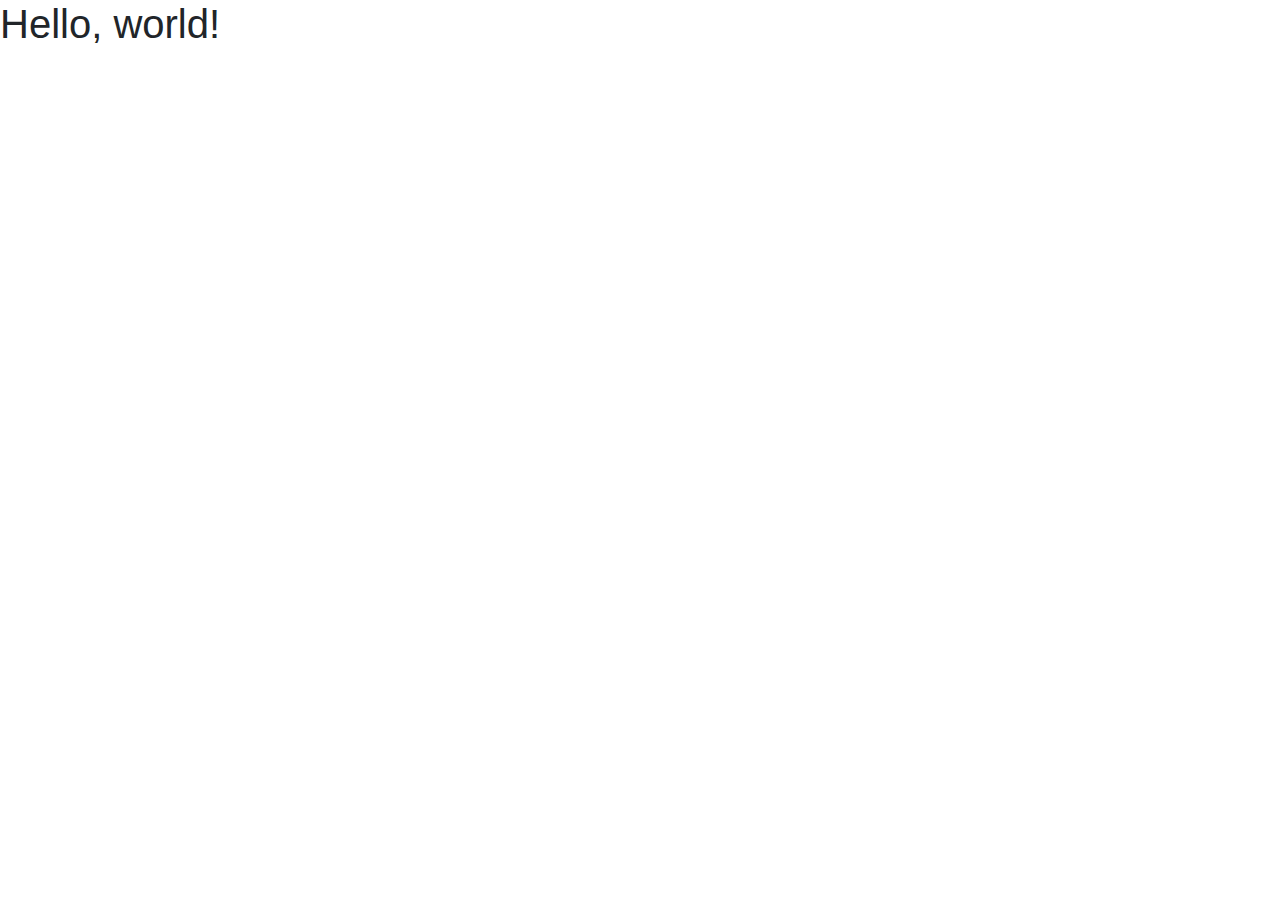
<file: templates/base.html>
<!doctype html>
<html lang="en">
 <head>
   <!-- Required meta tags -->
   <meta charset="utf-8">
   <meta name="viewport" content="width=device-width, initial-scale=1, shrink-to-fit=no">
   <!-- Bootstrap CSS -->
   <link rel="stylesheet" href="https://stackpath.bootstrapcdn.com/bootstrap/4.4.1/css/bootstrap.min.css" integrity="sha384-Vkoo8x4CGsO3+Hhxv8T/Q5PaXtkKtu6ug5TOeNV6gBiFeWPGFN9MuhOf23Q9Ifjh" crossorigin="anonymous">
   <title>Hello, world!</title>
 </head>
 <body>
   <h1>Hello, world!</h1>
   <!-- Optional JavaScript -->
   <!-- jQuery first, then Popper.js, then Bootstrap JS -->
   <script src="https://code.jquery.com/jquery-3.4.1.slim.min.js" integrity="sha384-J6qa4849blE2+poT4WnyKhv5vZF5SrPo0iEjwBvKU7imGFAV0wwj1yYfoRSJoZ+n" crossorigin="anonymous"></script>
   <script src="https://cdn.jsdelivr.net/npm/popper.js@1.16.0/dist/umd/popper.min.js" integrity="sha384-Q6E9RHvbIyZFJoft+2mJbHaEWldlvI9IOYy5n3zV9zzTtmI3UksdQRVvoxMfooAo" crossorigin="anonymous"></script>
   <script src="https://stackpath.bootstrapcdn.com/bootstrap/4.4.1/js/bootstrap.min.js" integrity="sha384-wfSDF2E50Y2D1uUdj0O3uMBJnjuUD4Ih7YwaYd1iqfktj0Uod8GCExl3Og8ifwB6" crossorigin="anonymous"></script>
 </body>
</html>
</file>
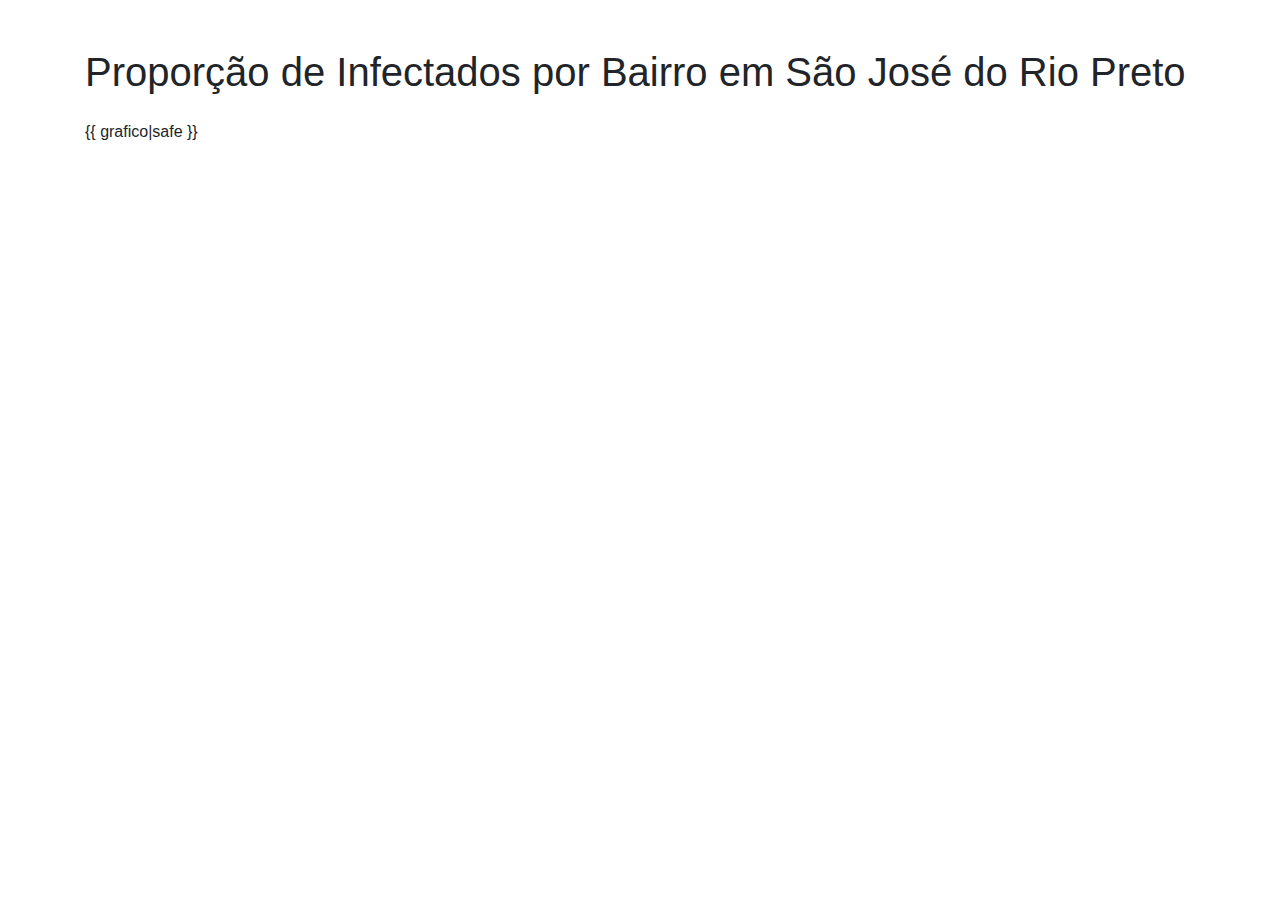
<file: templates/dashboard2.html>
<!DOCTYPE html>
<html lang="en">
<head>
    <meta charset="UTF-8">
    <meta name="viewport" content="width=device-width, initial-scale=1.0">
    <title>Dashboard</title>
    <!-- Bootstrap CSS -->
    <link href="https://maxcdn.bootstrapcdn.com/bootstrap/4.5.2/css/bootstrap.min.css" rel="stylesheet">
    <!-- Plotly.js library -->
    <script src="https://cdn.plot.ly/plotly-latest.min.js"></script>
</head>
<body>
    <div class="container mt-5">
        <h1 class="mb-4">Proporção de Infectados por Bairro em São José do Rio Preto</h1>
        <!-- Div para renderizar o gráfico de pizza -->
        <div id="grafico" style="width: 80%; height: 500px;"></div>
    </div>

    <!-- Código JavaScript para renderizar o gráfico -->
    <script>
        // Obter o código HTML do gráfico de pizza passado pelo Flask
        var graficoHTML = "{{ grafico|safe }}";

        // Inserir o código HTML do gráfico na div com o id "grafico"
        document.getElementById("grafico").innerHTML = graficoHTML;
    </script>
</body>
</html>
</file>
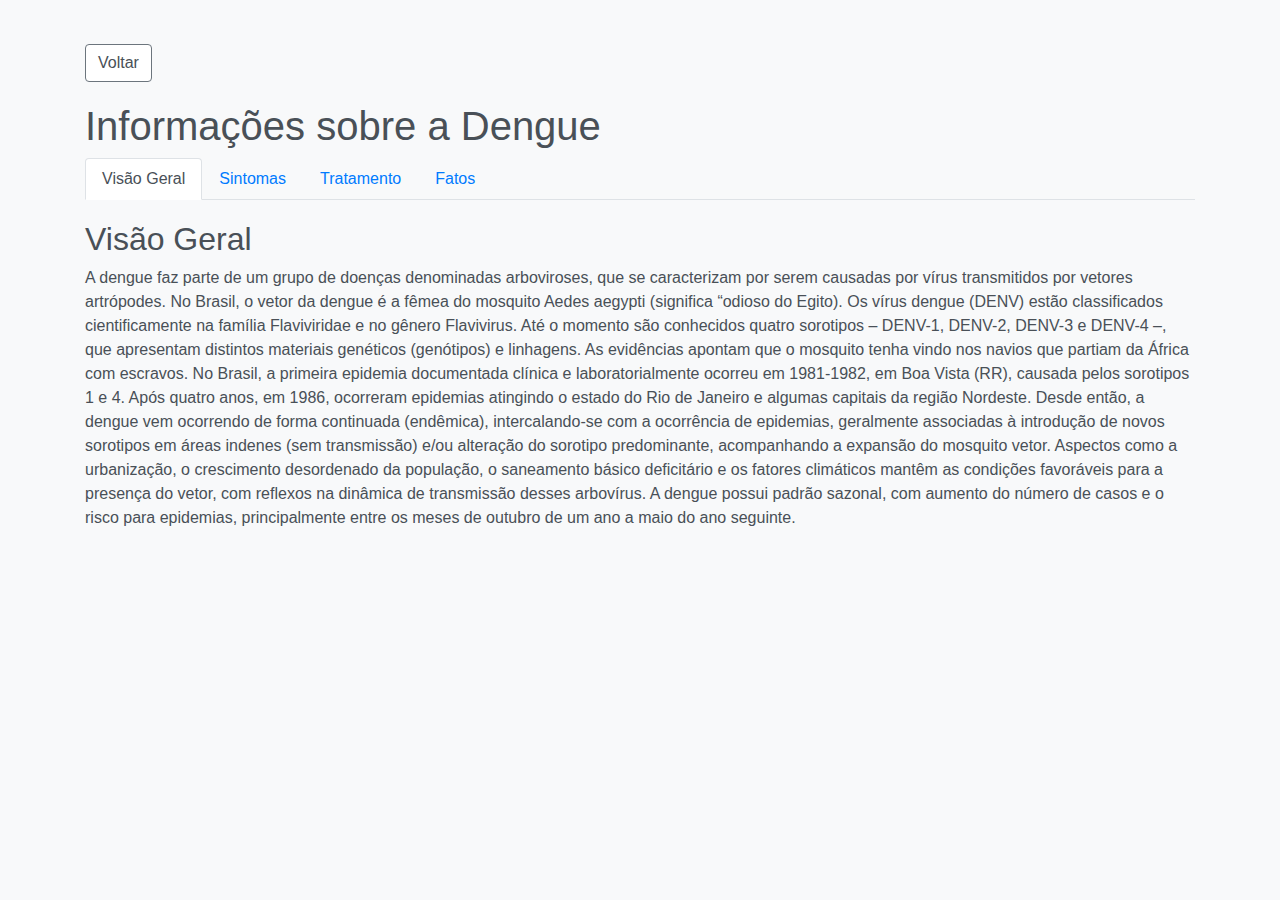
<file: templates/informacoes.html>
<!DOCTYPE html>
<html lang="pt-br">
<head>
    <meta charset="UTF-8">
    <meta name="viewport" content="width=device-width, initial-scale=1.0">
    <title>Informações sobre Dengue</title>
    <!-- Bootstrap CSS -->
    <link rel="stylesheet" href="https://stackpath.bootstrapcdn.com/bootstrap/4.5.2/css/bootstrap.min.css">
    <style>
        body {
            background-color: #f8f9fa; /* very light gray background */
            color: #495057; /* darker gray text for good readability */
        }
        .container {
            padding-top: 20px;
        }
        .form-group {
            margin-bottom: 15px;
        }
        .form-control, .btn, .form-check-input {
            background-color: #ffffff; /* white background for inputs */
            border: 1px solid #ced4da;
            color: #495057;
            box-shadow: none; /* Remove Bootstrap's default box shadow */
        }
        .btn {
            border-color: #6c757d; /* Darker border for button */
        }
        .header {
            color: #343a40; /* Very dark gray for headings */
        }
        .back-button {
            margin-bottom: 20px;
        }
    </style>
</head>
<body>
    <div class="container mt-4">
        <a href="/" class="btn btn-secondary back-button"><i class="fas fa-arrow-left"></i> Voltar</a>
        <h1>Informações sobre a Dengue</h1>
        <!-- Navegação por abas -->
        <ul class="nav nav-tabs">
            <li class="nav-item">
                <a class="nav-link active" id="overview-tab" data-toggle="tab" href="#overview" role="tab" aria-controls="overview" aria-selected="true">Visão Geral</a>
            </li>
            <li class="nav-item">
                <a class="nav-link" id="symptoms-tab" data-toggle="tab" href="#symptoms" role="tab" aria-controls="symptoms" aria-selected="false">Sintomas</a>
            </li>
            <li class="nav-item">
                <a class="nav-link" id="treatment-tab" data-toggle="tab" href="#treatment" role="tab" aria-controls="treatment" aria-selected="false">Tratamento</a>
            </li>
            <li class="nav-item">
                <a class="nav-link" id="fatos-tab" data-toggle="tab" href="#fatos" role="tab" aria-controls="fatos" aria-selected="false">Fatos</a>
            </li>
        </ul>

        <!-- Conteúdo das Abas -->
        <div class="tab-content" style="margin-top: 20px;">
            <div class="tab-pane fade show active" id="overview" role="tabpanel" aria-labelledby="overview-tab">
                <h2>Visão Geral</h2>
                <p>A dengue faz parte de um grupo de doenças denominadas arboviroses, que se caracterizam por serem causadas por vírus transmitidos por vetores artrópodes. No Brasil, o vetor da dengue é a fêmea do mosquito Aedes aegypti (significa “odioso do Egito). Os vírus dengue (DENV) estão classificados cientificamente na família Flaviviridae e no gênero Flavivirus. Até o momento são conhecidos quatro sorotipos – DENV-1, DENV-2, DENV-3 e DENV-4 –, que apresentam distintos materiais genéticos (genótipos) e linhagens.
                    As evidências apontam que o mosquito tenha vindo nos navios que partiam da África com escravos. No Brasil, a primeira epidemia documentada clínica e laboratorialmente ocorreu em 1981-1982, em Boa Vista (RR), causada pelos sorotipos 1 e 4. Após quatro anos, em 1986, ocorreram epidemias atingindo o estado do Rio de Janeiro e algumas capitais da região Nordeste. Desde então, a dengue vem ocorrendo de forma continuada (endêmica), intercalando-se com a ocorrência de epidemias, geralmente associadas à introdução de novos sorotipos em áreas indenes (sem transmissão) e/ou alteração do sorotipo predominante, acompanhando a expansão do mosquito vetor.
                    Aspectos como a urbanização, o crescimento desordenado da população, o saneamento básico deficitário e os fatores climáticos mantêm as condições favoráveis para a presença do vetor, com reflexos na dinâmica de transmissão desses arbovírus. A dengue possui padrão sazonal, com aumento do número de casos e o risco para epidemias, principalmente entre os meses de outubro de um ano a maio do ano seguinte.</p>
            </div>
            <div class="tab-pane fade" id="symptoms" role="tabpanel" aria-labelledby="symptoms-tab">
                <h2>Sintomas</h2>
                <p>A dengue é uma doença febril aguda, sistêmica, dinâmica, debilitante e autolimitada. A maioria dos doentes se recupera, porém, parte deles podem progredir para formas graves, inclusive virem a óbito. A quase totalidade dos óbitos por dengue é evitável e depende, na maioria das vezes, da qualidade da assistência prestada e organização da rede de serviços de saúde.
                    Todo indivíduo que apresentar febre (39°C a 40°C) de início repentino e apresentar pelo menos duas das seguintes manifestações - dor de cabeça, prostração, dores musculares e/ou articulares e dor atrás dos olhos – deve procurar imediatamente um serviço de saúde, a fim de obter tratamento oportuno. No entanto, após o período febril deve-se ficar atento. Com o declínio da febre (entre 3° e o 7° dia do início da doença), sinais de alarme podem estar presentes e marcar o início da piora no indivíduo. Esses sinais indicam o extravasamento de plasma dos vasos sanguíneos e/ou hemorragias, sendo assim caracterizados:

                    dor abdominal (dor na barriga) intensa e contínua;
                    vômitos persistentes;
                    acúmulo de líquidos em cavidades corporais (ascite, derrame pleural, derrame pericárdico);
                    hipotensão postural e/ou lipotímia;
                    letargia e/ou irritabilidade;
                    aumento do tamanho do fígado (hepatomegalia) > 2cm;
                    sangramento de mucosa; e
                    aumento progressivo do hematócrito.

                    Passada a fase crítica da dengue, o paciente entra na fase de recuperação. No entanto, a doença pode progredir para formas graves que estão associadas ao extravasamento grave de plasma, hemorragias severas ou comprometimento de grave de órgãos, que podem evoluir para o óbito do indivíduo.
                    Todas as faixas etárias são igualmente suscetíveis à doença, porém indivíduos com condições preexistentes com as mulheres grávidas, lactentes, crianças (até 2 anos) e pessoas > 65 anos têm maiores riscos de desenvolver complicações pela doença.</p>
            </div>
            <div class="tab-pane fade" id="treatment" role="tabpanel" aria-labelledby="treatment-tab">
                <h2>Tratamento</h2>
                <p>O tratamento é feito por meio do uso de fluidos e de medicamentos para a dor
                    O tratamento inclui ingestão de líquidos e analgésicos. Os casos graves exigem cuidados hospitalares.</p>
            </div>
            <div class="tab-pane fade" id="fatos" role="tabpanel" aria-labelledby="fatos-tab">
                <h2>Fatos</h2>
                <p><p><h4>Américas</h4></p>

                    <p>Cerca de 500 milhões de pessoas nas Américas correm o risco de contrair dengue.
                    O número de casos de dengue na Região aumentou nas últimas quatro décadas, passando de 1,5 milhão de casos acumulados na década de 1980 para 16,2 milhões na década de 2010-2019.
                    O ano de 2023 foi o ano de maior registro de casos de dengue na região das Américas, com um total de 4.565.911 casos, incluindo 7.653 (0,17%) casos graves e 2.340 óbitos (taxa de letalidade de 0,051%). Essa situação de alta transmissão foi estendida a 2024, em que, desde a semana epidemiológica (SE) 1 até a SE 5, foram registrados 673.267 casos de dengue, dos quais 700 foram graves (0,1%) e 102 casos foram fatais (taxa de letalidade de 0,015%). Esse
                    número representa um aumento de 157% em comparação com o mesmo período em 2023 e de 225% em comparação com a média dos últimos 5 anos.
                    Os quatro sorotipos da dengue (DENV-1, DENV-2, DENV-3 e DEN-V 4) circulam pelas Américas e, em alguns casos, simultaneamente.
                    A infecção com um sorotipo seguida por outra infecção com um sorotipo diferente aumenta o risco de dengue grave e até morte.
                    Nas Américas, o Aedes aegypti é o mosquito vetor da dengue e está amplamente distribuído por todo o território, apenas o Canadá e o Chile continental estão livres da dengue e do vetor. O Uruguai não tem casos de dengue, mas tem o Ae. aegypti.</p>
                    <p><h4>Mundo</h4></p>

                    <p>A incidência global da dengue cresceu drasticamente nas últimas décadas. Aproximadamente metade da população mundial está em risco de contrair a doença.
                    A dengue ocorre em climas tropicais e subtropicais, principalmente em áreas urbanas e semiurbanas.
                    A dengue grave é uma das principais causas de doenças graves e morte entre crianças em alguns países da Ásia e da América Latina.
                    Não existe tratamento específico para dengue ou dengue grave. No entanto, a detecção precoce e o acesso a cuidados médicos adequados reduzem as taxas de mortalidade para abaixo de 1%.
                    A prevenção e o controle da dengue dependem de medidas efetivas de controle de vetores.</p>

                    <p><h4>Sobre o Aedes aegypti</h4></p>
                    <p><h5><i>Habitat</i></h5></p>
                    <p>O Aedes aegypti é o vetor que apresenta o maior risco de transmissão de arbovírus nas Américas e
                        está presente em quase todos os países do hemisfério (exceto Canadá e Chile continental). É um
                        mosquito doméstico (que vive dentro e perto das casas) que se reproduz em qualquer recipiente
                        artificial ou natural que contenha água parada.</p>

                    <p><h5><i>Ciclo de Vida</i></h5></p>
                    <p>O mosquito pode completar seu ciclo de vida, do ovo ao adulto, entre 7 e 10 dias; os mosquitos
                        adultos geralmente vivem de 4 a 6 semanas. A fêmea Aedes aegypti é responsável pela transmissão de
                        doenças porque necessita de sangue humano para o desenvolvimento de seus ovos e para seu
                        metabolismo. O macho não se alimenta de sangue.</p>

                    <p><h5><i>Atividade do Mosquito</i></h5></p>
                    <p>O mosquito é mais ativo no início da manhã e ao anoitecer, fazendo com que esses sejam os períodos de
                        maior risco de picadas. No entanto, as fêmeas, que precisam continuar se alimentando, buscarão uma
                        fonte de sangue em outros momentos. A fêmea Aedes aegypti se alimenta a cada 3-4 dias; no entanto,
                        se eles não conseguem tirar sangue suficiente, eles continuam a se alimentar a cada momento que
                        podem.</p>

                    <p><h5><i>Como o Mosquito é eliminado</i></h5></p>
                    <p>O Aedes aegypti prefere colocar seus ovos em recipientes artificiais contendo água
                        (principalmente tambores, barris e pneus) dentro e ao redor de casas, escolas e locais de trabalho.
                        Ovos de Aedes aegypti podem resistir a condições ambientais secas por mais de um ano: na verdade, esta é uma das
                        estratégias mais importantes que a espécie emprega para sobreviver e se espalhar.</p>
                    <p>Para eliminar os mosquitos, são recomendadas as seguintes ações: evite deixar água parada em recipientes ao ar
                        livre (potes, garrafas ou outros recipientes que possam coletar água) para que não se tornem
                        criadouros de mosquitos; cubra adequadamente os tanques e reservatórios de água para manter os
                        mosquitos afastados; e evite acumular lixo, jogando-o fora em sacos plásticos fechados.</p>



                    <p><h4>Resposta da OPAS</h4></p>
                    <p>A OPAS/OMS fornece assessoria e apoio técnico para prevenir e controlar a dengue. Este trabalho é
                        realizado com base na Estratégia de Gestão Integrada para a Prevenção e Controle das Arboviroses, adotada pelos Estados Membros da OPAS/OMS em 2016 (CD55.R6).</p>
                    <p>Em 2008, os Estados Membros da OPAS/OMS estabeleceram uma Rede de Laboratórios de Dengue das Américas
                        (RELDA) para fortalecer as capacidades técnicas para o diagnóstico da dengue. Atualmente, a RELDA foi ampliada para incluir a febre chikungunya e a febre Zika e hoje é composta por 40 laboratórios em 35 países da Região</p>
                    <p>A OPAS/OMS está apoiando o desenvolvimento de um modelo integrado de sistema de vigilância para
                        dengue, chikungunya e Zika. Este modelo integra vigilância epidemiológica, clínica, laboratorial e
                        entomológica para gerar informações padronizadas e oportunas para a tomada de decisões. Em 2024 será
                        publicado um documento técnico com as diretrizes para a vigilância epidemiológica integrada das
                        arboviroses. </p>
                    <p>Sob o conceito de vigilância colaborativa, a OPAS/OMS desenvolve e disponibiliza espaços virtuais de
                        colaboração (EVC) aos países. Através dos EVC, os países e a OPAS colaboram na análise em tempo real
                        dos seus dados epidemiológicos, clínicos, laboratoriais e entomológicos, bem como na geração de
                        relatórios e boletins automatizados.</p>
                    <p>A OPAS/OMS promove um pacote de cooperação técnica clínica nos países para fortalecer as capacidades
                        nacionais de diagnóstico clínico e manejo de casos de dengue, chikungunya e Zika na Região. Este
                        pacote inclui documentos técnicos e diretrizes clínicas, cursos virtuais de autoaprendizagem, uma
                        aula virtual regional para treinar os treinadores e a formação de redes nacionais de especialistas
                        clínicos em doenças arbovirais.</p>
                    <p>A OPAS/OMS promove o fortalecimento da capacidade regional e nacional para a prevenção e controle de
                        vetores através da implementação do Plano de Ação sobre Entomologia e Controle de Vetores 2018-2023.
                        Como parte deste Plano de Ação, a OPAS/OMS desenvolveu diversas iniciativas para melhorar os
                        sistemas de vigilância entomológica, bem como o monitoramento e gestão da resistência aos
                        inseticidas utilizados na saúde pública. Além disso, foi criado um curso virtual sobre Vigilância e
                        Controle de Vetores de Importância para a Saúde Pública para capacitar profissionais em entomologia.
                        Também, se promove a implementação de um novo modelo de intervenções para o controle do Aedes
                        aegypti e se fornece apoio aos países para a implantação racional de novas tecnologias e abordagens
                        para o controle do vetor.</p>

            </div>
        </div>
    </div>

    <!-- Bootstrap JS and Dependencies -->
    <script src="https://code.jquery.com/jquery-3.5.1.slim.min.js"></script>
    <script src="https://cdn.jsdelivr.net/npm/popper.js@1.16.0/dist/umd/popper.min.js"></script>
    <script src="https://stackpath.bootstrapcdn.com/bootstrap/4.5.2/js/bootstrap.min.js"></script>
</body>
</html>
</file>
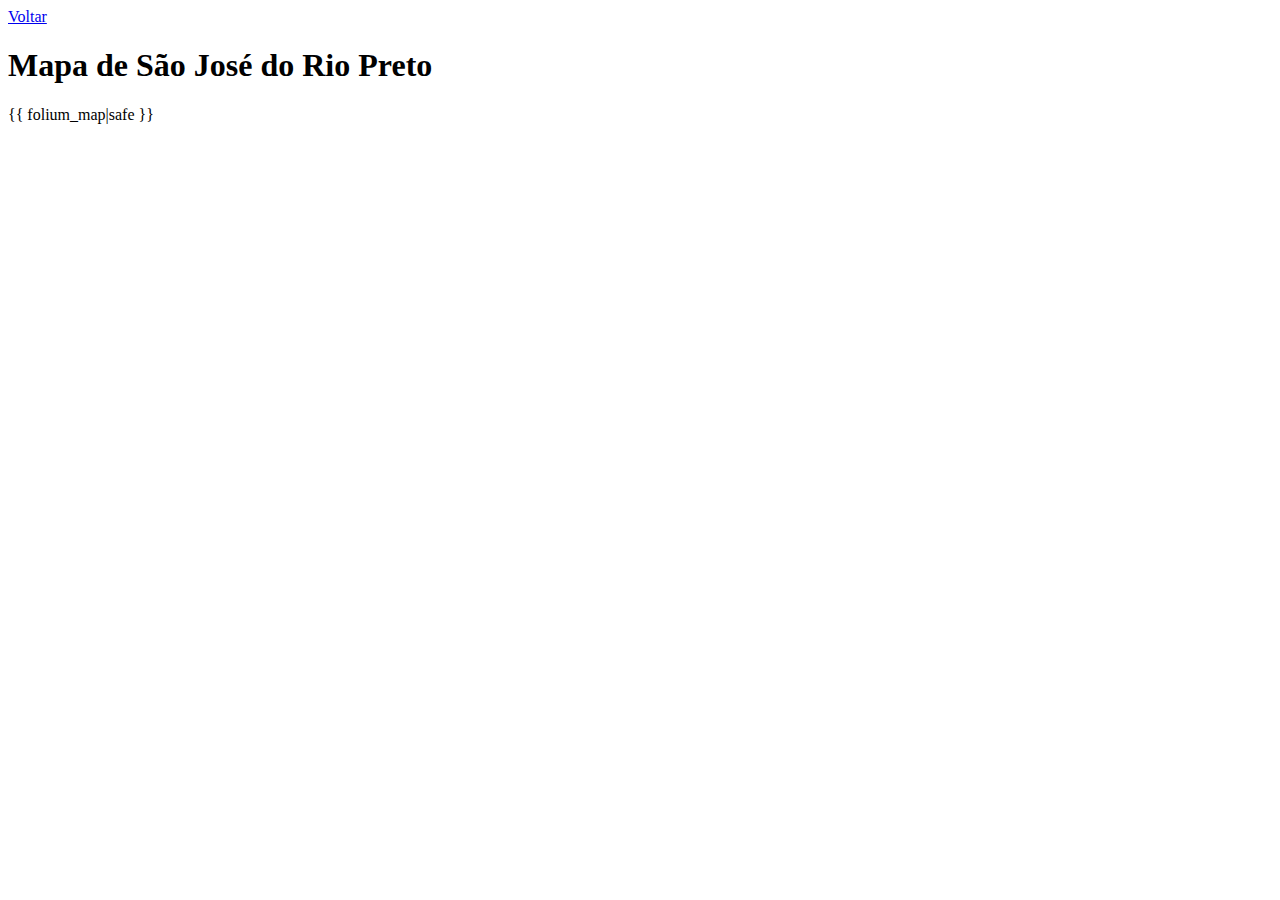
<file: templates/mapa.html>
<!DOCTYPE html>
<html lang="en">
<head>
    <meta charset="UTF-8">
    <meta name="viewport" content="width=device-width, initial-scale=1.0">
    <title>Mapa</title>
</head>
<body>
    <div class="container">
        <a href="/" class="btn btn-secondary back-button"><i class="fas fa-arrow-left"></i> Voltar</a>
    </div>
    <h1>Mapa de São José do Rio Preto</h1>

    {{ folium_map|safe }}
</body>
</html>
</file>
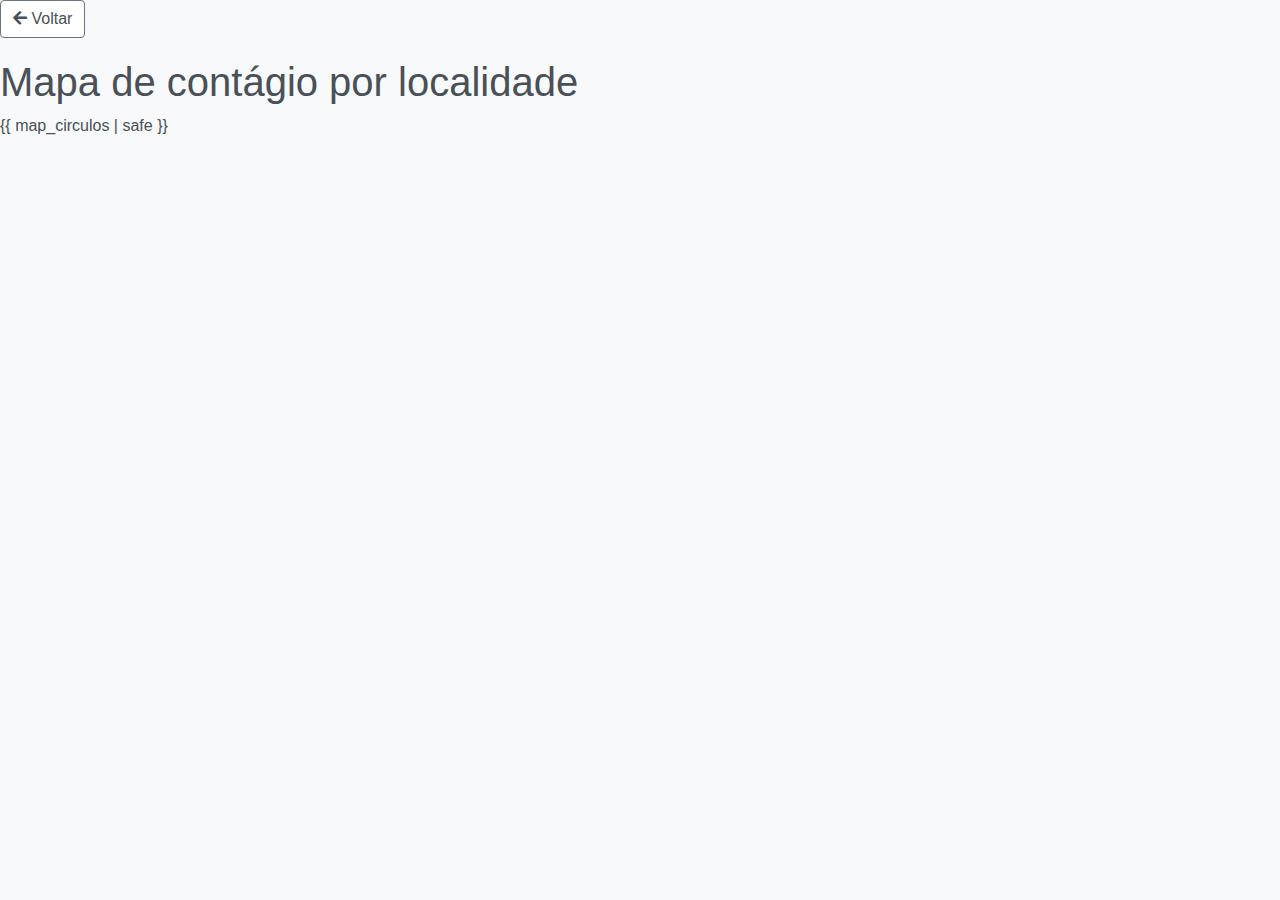
<file: templates/mapaIterativo.html>
<!DOCTYPE html>
<html lang="en">
<head>
    <meta charset="UTF-8">
    <meta name="viewport" content="width=device-width, initial-scale=1.0">
    <!-- Bootstrap CSS -->
    <link rel="stylesheet" href="https://stackpath.bootstrapcdn.com/bootstrap/4.5.2/css/bootstrap.min.css">
    <!-- Font Awesome Icons -->
    <link rel="stylesheet" href="https://cdnjs.cloudflare.com/ajax/libs/font-awesome/5.15.3/css/all.min.css">
    <style>
        body {
            background-color: #f8f9fa; /* very light gray background */
            color: #495057; /* darker gray text for good readability */
        }
        .container {
            padding-top: 20px;
        }
        .form-group {
            margin-bottom: 15px;
        }
        .form-control, .btn, .form-check-input {
            background-color: #ffffff; /* white background for inputs */
            border: 1px solid #ced4da;
            color: #495057;
            box-shadow: none; /* Remove Bootstrap's default box shadow */
        }
        .btn {
            border-color: #6c757d; /* Darker border for button */
        }
        .header {
            color: #343a40; /* Very dark gray for headings */
        }
        .back-button {
            margin-bottom: 20px;
        }
    </style>
    <title>Mapa de Marcações com Círculos</title>
</head>
<body>
    <a href="/" class="btn btn-secondary back-button"><i class="fas fa-arrow-left"></i> Voltar</a>
    <h1>Mapa de contágio por localidade</h1>
    <!-- Exibir o mapa -->
    {{ map_circulos | safe }}
</body>
</html>
</file>
